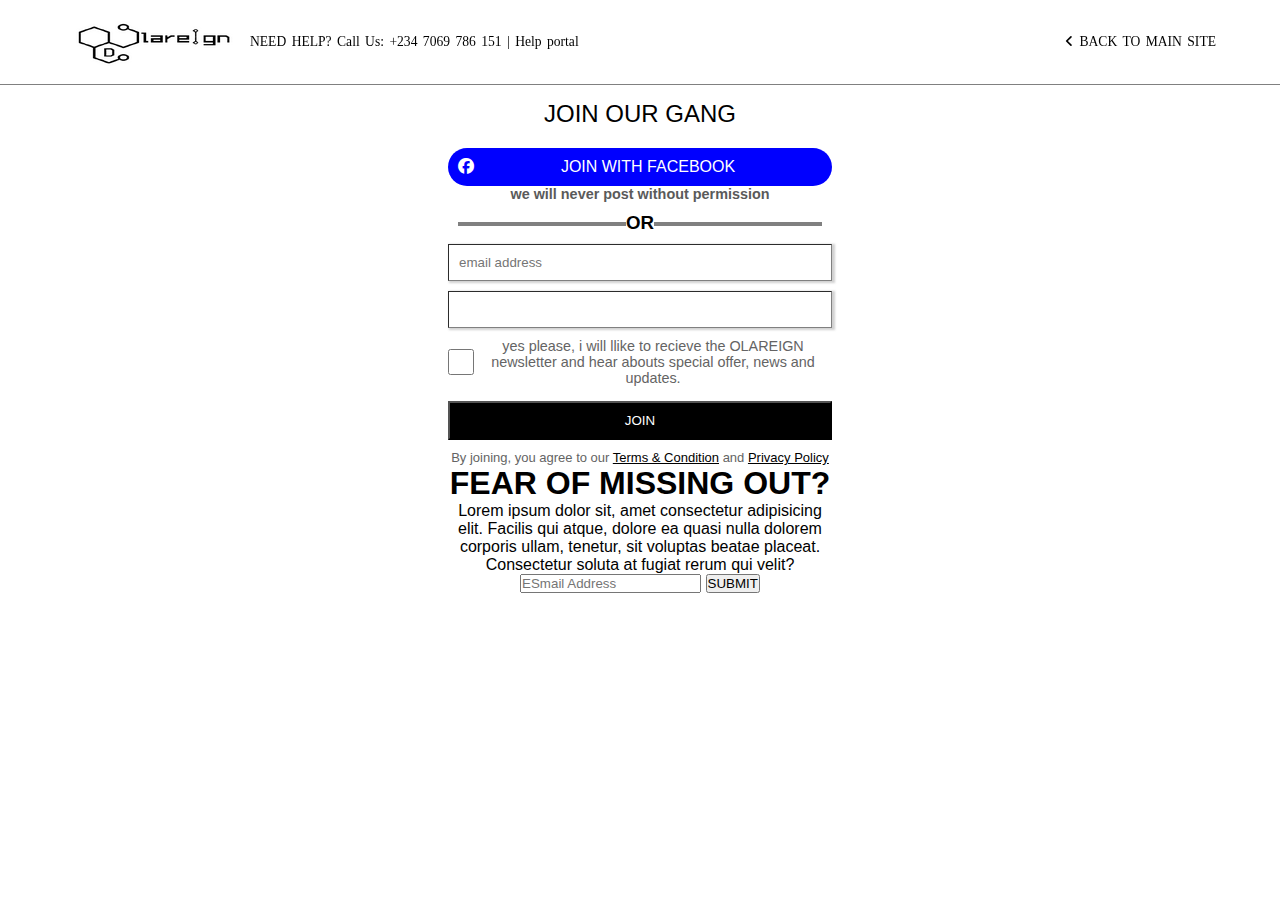
<file: loging-page/index.html>
<!DOCTYPE html>
<html lang="en">
<head>
    <meta charset="UTF-8">
    <meta http-equiv="X-UA-Compatible" content="IE=edge">
    <meta name="viewport" content="width=device-width, initial-scale=1.0">
    <title>login page</title>
    <link rel="stylesheet" href="./style.css">
    <link rel="stylesheet" href="https://cdnjs.cloudflare.com/ajax/libs/font-awesome/6.2.0/css/all.min.css">
</head>
<body>
    <header class="header">
        <div>
            <img src="../image/logo-text-size.png" alt="olareign logo">
            <p class="need-help">NEED HELP? Call Us: +234 7069 786 151 | Help portal</p>
        </div>
        <div>
            <a class="back-to-main-site">
                <i class="fa-solid fa-angle-left"></i>
                BACK TO MAIN SITE
            </a>
        </div>
    </header>

    <main>
        <section>
            <form action="#">
            <p id="banner">JOIN OUR GANG</p>
                <div class="f--box">
                    <a href="https://www.facebook.com" class="facebook-link">
                        <span><i class="fa-brands fa-facebook"></i></span>
                        Join with facebook
                        <span></span>
                    </a>
                    <p>we will never post without permission</p> 
                </div>
                <h3>OR</h3>
                <input type="email" name="email" id="email" placeholder="email address" required>
                <input type="password" name="password" id="password" required>
                <label class="permission">
                    <input type="checkbox" name="authorization" id="authorization">
                    <p>yes please, i will llike to recieve the OLAREIGN newsletter and hear abouts special offer, news and updates.</p>
                </label>
                <button id="join--btn">JOIN</button>
                <p id="policy">By joining, you agree to our <a href="#">Terms & Condition</a> and <a href="#">Privacy Policy</a></p>
            </form>
    </section>
    <footer>
        <section>
            <h1>FEAR OF MISSING OUT?</h1>
            <P>Lorem ipsum dolor sit, amet consectetur 
                adipisicing elit. Facilis qui atque, dolore
                 ea quasi nulla dolorem corporis ullam, tenetur,
                  sit voluptas beatae placeat. Consectetur soluta 
                  at fugiat rerum qui velit?</P>
            <label for="mail">
                <input type="email" name="mail" id="mail" placeholder="ESmail Address">
                <button>SUBMIT</button>
            </label>
        </section>
    </footer>
    </main>
</body>
</html>
</file>
<file: loging-page/style.css>
*{
    box-sizing: border-box;
    padding: 0;
    margin: 0;
}

.header{
    display: flex;
    width: 100%;
    padding: 10px 5%;
    align-items: center;
    justify-content: space-between;
    border-bottom:  1px solid grey;
    font-size: 0.85rem;
    position: fixed;
    top: 0;
    margin-top: 0;
    word-spacing: 2px;
}
.header div{
    display:flex;
    justify-content: space-between;
    align-items: center;
}

/* form style */

main{
    margin-top: 100px;
    font-family:  sans-serif;
}

main section{
    width: 30vw;
    margin: 0 auto;
    text-align: center;
}


form #banner{
    display: block;
    font-size: 1.5rem;
    margin-bottom: 20px;
}

form .facebook-link{
    text-decoration: none;
    color: inherit;
    width: 100%;
    background-color: blue;
    color: white;
    display: flex;
    font-size: 1rem;
    border-radius: 1.5rem;
    border: none;
    /* gap: 30%; */
    padding: 10px;
    text-align: center;
    justify-content: space-between;
    align-items: center;
    text-transform: uppercase;
}
form .f--box p{
    font-size: 0.9rem;
    color: rgb(90, 90, 90);
    font-weight: bold;
}

form h3{
    margin: 10px;
    position: relative;
}

form h3::after{
    content: "";
    width: 45%;
    border: 2px solid grey;
    position: absolute;
    left: 0;
    margin-top: 10px;

}
form h3::before{
    content: "";
    position: absolute;
    width: 45%;
    margin-top: 10px;
    right: 0;
    border: 2px solid grey;
}

form #email, #password{
    display: block;
    width: 100%;
    padding: 10px;
    margin-bottom: 10px;
    border: 1px inset grey;
    box-shadow: 2px 1px 2px 1px rgba(100, 100, 100, 0.3);
    outline: none;
}
.permission{
    display: flex;
    justify-content: space-between;
    width: 100%;
    gap: 0;
    margin:5px 0 15px 0 ;
    color: rgb(100, 100, 100);
    font-size: 0.9rem;
}
.permission input{
    width: 50px;
    /* margin-left: -3px; */
    border: 1px solid black;
    box-shadow: none !important;
}
#join--btn{
    width: 100%;
    padding: 10px;
    margin-bottom: 10px;
    background-color: black;
    color: white;
}

button:hover, 
.facebook-link:hover{
    background-color: rgb(130, 130, 255);
    cursor: pointer;
}

#policy{
    font-size: small;
    color: rgb(100, 100, 100);
}
#policy a{
    color: black;
    cursor: pointer;
}

@media screen and (max-width: 500px) {
    .need-help{
        display: none;
    }
    main{
        padding: 50px 5% 0 5%;
    }

    main section{
        width: 100%;
    }
}
</file>
